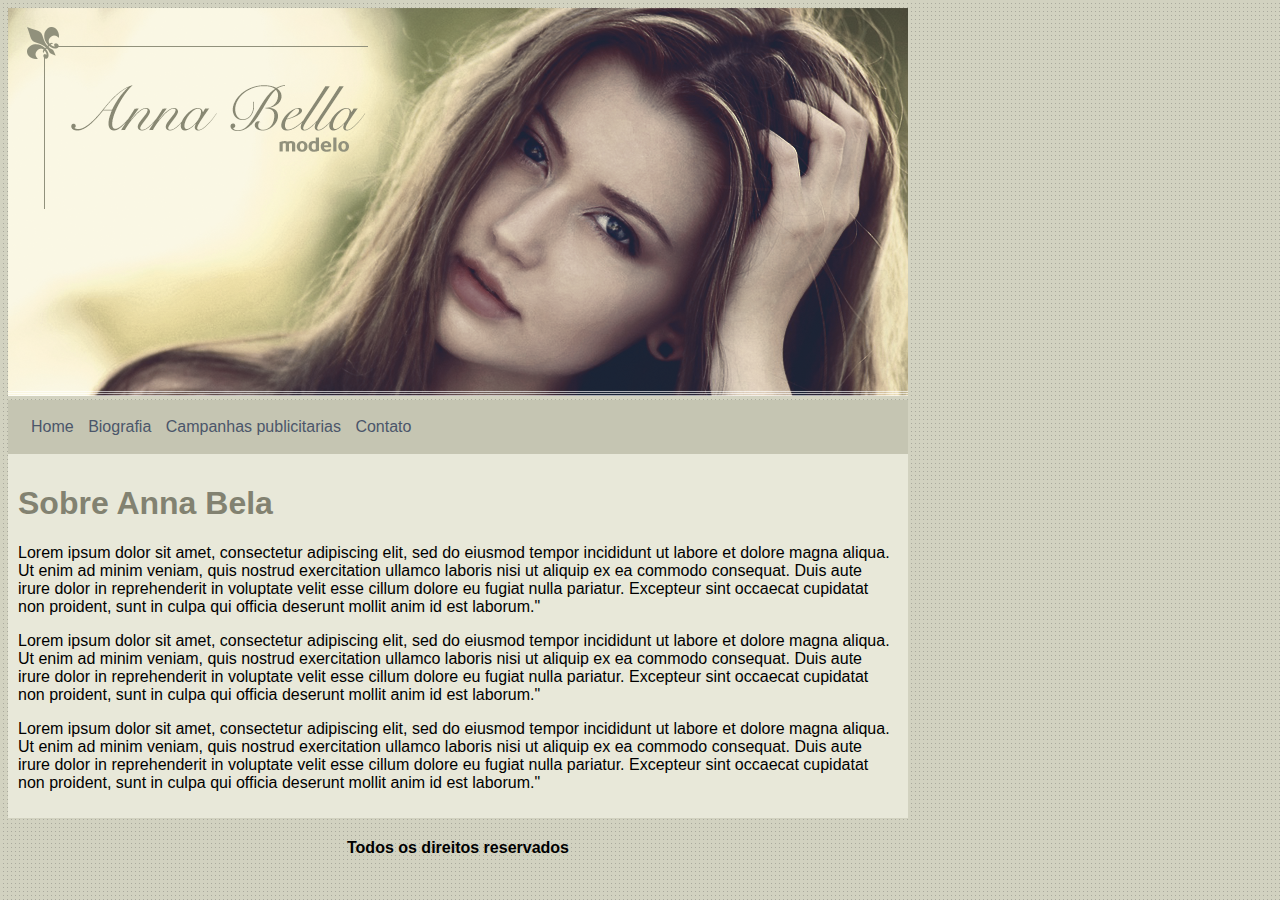
<file: index.html>
<!DOCTYPE html>
<html>
<head>
	<meta charset="utf-8">
	<meta name="viewport" content="width=device-width, initial-scale=1">
		<link rel="stylesheet" type="text/css" href="estilo.css">

	<title>Annabela oficial </title>
</head>

<body>
		<div id="principal">
			
			<img src="imagens/capa.png">
			<div id="menu">
				<a href="index.html">Home</a>
				<a href="biografia.html">Biografia</a>
				<a href="campanhas-publicitarias.html">Campanhas publicitarias</a>
				<a href="contato.html">Contato</a>
			</div>
			<div id="conteudo">
				<h1> Sobre Anna Bela </h1>
				<p>
				Lorem ipsum dolor sit amet, consectetur adipiscing elit, sed do eiusmod tempor incididunt ut labore et dolore magna aliqua. Ut enim ad minim veniam, quis nostrud exercitation ullamco laboris nisi ut aliquip ex ea commodo consequat. Duis aute irure dolor in reprehenderit in voluptate velit esse cillum dolore eu fugiat nulla pariatur. Excepteur sint occaecat cupidatat non proident, sunt in culpa qui officia deserunt mollit anim id est laborum."
				</p>

				<p>
				Lorem ipsum dolor sit amet, consectetur adipiscing elit, sed do eiusmod tempor incididunt ut labore et dolore magna aliqua. Ut enim ad minim veniam, quis nostrud exercitation ullamco laboris nisi ut aliquip ex ea commodo consequat. Duis aute irure dolor in reprehenderit in voluptate velit esse cillum dolore eu fugiat nulla pariatur. Excepteur sint occaecat cupidatat non proident, sunt in culpa qui officia deserunt mollit anim id est laborum."
				</p>

				<p>
				Lorem ipsum dolor sit amet, consectetur adipiscing elit, sed do eiusmod tempor incididunt ut labore et dolore magna aliqua. Ut enim ad minim veniam, quis nostrud exercitation ullamco laboris nisi ut aliquip ex ea commodo consequat. Duis aute irure dolor in reprehenderit in voluptate velit esse cillum dolore eu fugiat nulla pariatur. Excepteur sint occaecat cupidatat non proident, sunt in culpa qui officia deserunt mollit anim id est laborum."
				</p>

			</div><!--fim de conteudo-->
			<div id="rodape">
				<h4 class="centralizar">Todos os direitos reservados</h4>
			</div>
		</div>
</body>
</html>
</file>
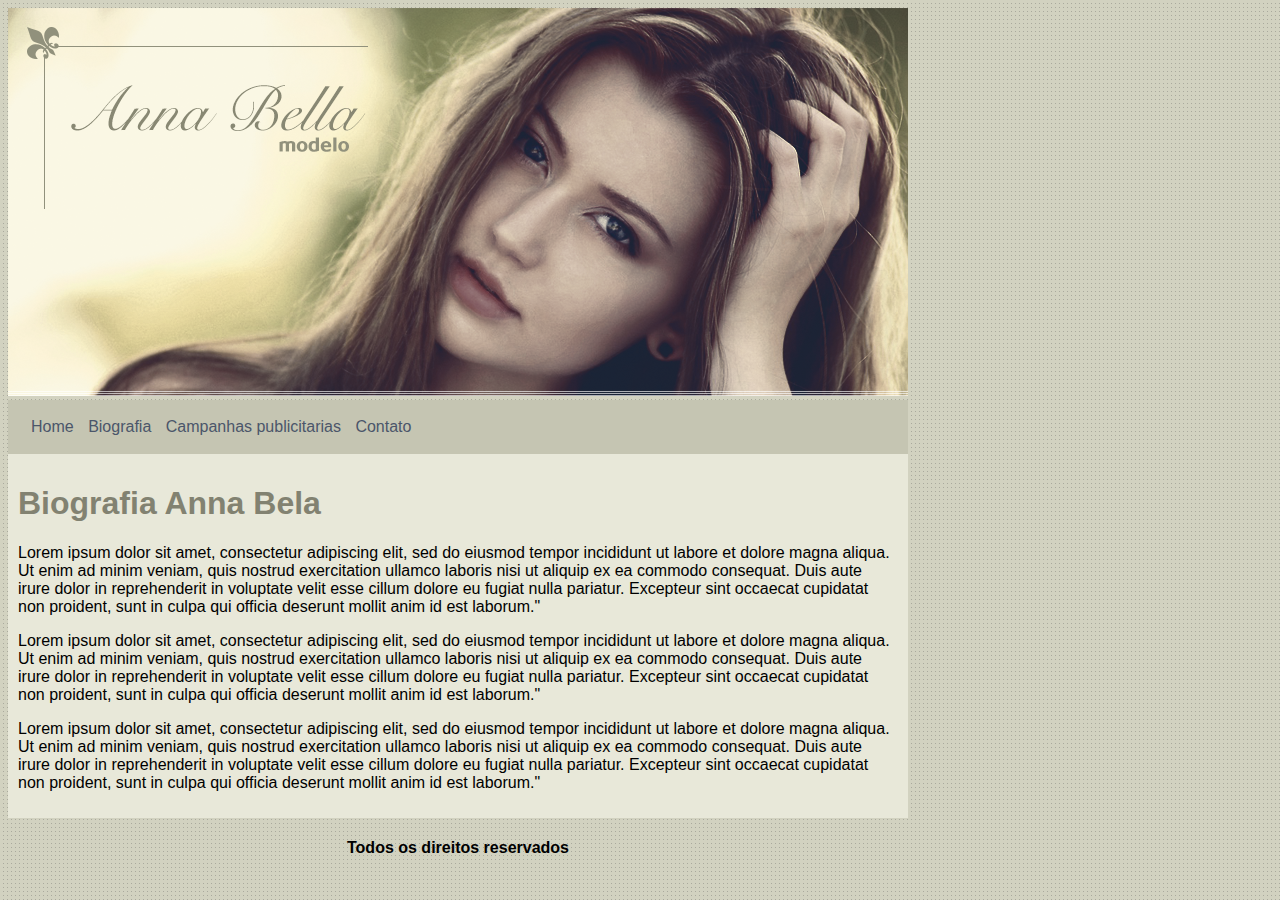
<file: biografia.html>
<!DOCTYPE html>
<html>
<head>
	<meta charset="utf-8">
	<meta name="viewport" content="width=device-width, initial-scale=1">
		<link rel="stylesheet" type="text/css" href="estilo.css">

	<title>Biografia Anna Bela</title>
</head>

<body>
		<div id="principal">
			
			<img src="imagens/capa.png">
			<div id="menu">
				<a href="index.html">Home</a>
				<a href="biografia.html">Biografia</a>
				<a href="campanhas-publicitarias.html">Campanhas publicitarias</a>
				<a href="contato.html">Contato</a>
			</div>
			<div id="conteudo">
				<h1> Biografia Anna Bela </h1>
				<p>
				Lorem ipsum dolor sit amet, consectetur adipiscing elit, sed do eiusmod tempor incididunt ut labore et dolore magna aliqua. Ut enim ad minim veniam, quis nostrud exercitation ullamco laboris nisi ut aliquip ex ea commodo consequat. Duis aute irure dolor in reprehenderit in voluptate velit esse cillum dolore eu fugiat nulla pariatur. Excepteur sint occaecat cupidatat non proident, sunt in culpa qui officia deserunt mollit anim id est laborum."
				</p>

				<p>
				Lorem ipsum dolor sit amet, consectetur adipiscing elit, sed do eiusmod tempor incididunt ut labore et dolore magna aliqua. Ut enim ad minim veniam, quis nostrud exercitation ullamco laboris nisi ut aliquip ex ea commodo consequat. Duis aute irure dolor in reprehenderit in voluptate velit esse cillum dolore eu fugiat nulla pariatur. Excepteur sint occaecat cupidatat non proident, sunt in culpa qui officia deserunt mollit anim id est laborum."
				</p>

				<p>
				Lorem ipsum dolor sit amet, consectetur adipiscing elit, sed do eiusmod tempor incididunt ut labore et dolore magna aliqua. Ut enim ad minim veniam, quis nostrud exercitation ullamco laboris nisi ut aliquip ex ea commodo consequat. Duis aute irure dolor in reprehenderit in voluptate velit esse cillum dolore eu fugiat nulla pariatur. Excepteur sint occaecat cupidatat non proident, sunt in culpa qui officia deserunt mollit anim id est laborum."
				</p>

			</div><!--fim de conteudo-->
			<div id="rodape">
				<h4 class="centralizar">Todos os direitos reservados</h4>
			</div>
		</div>
</body>
</html>
</file>
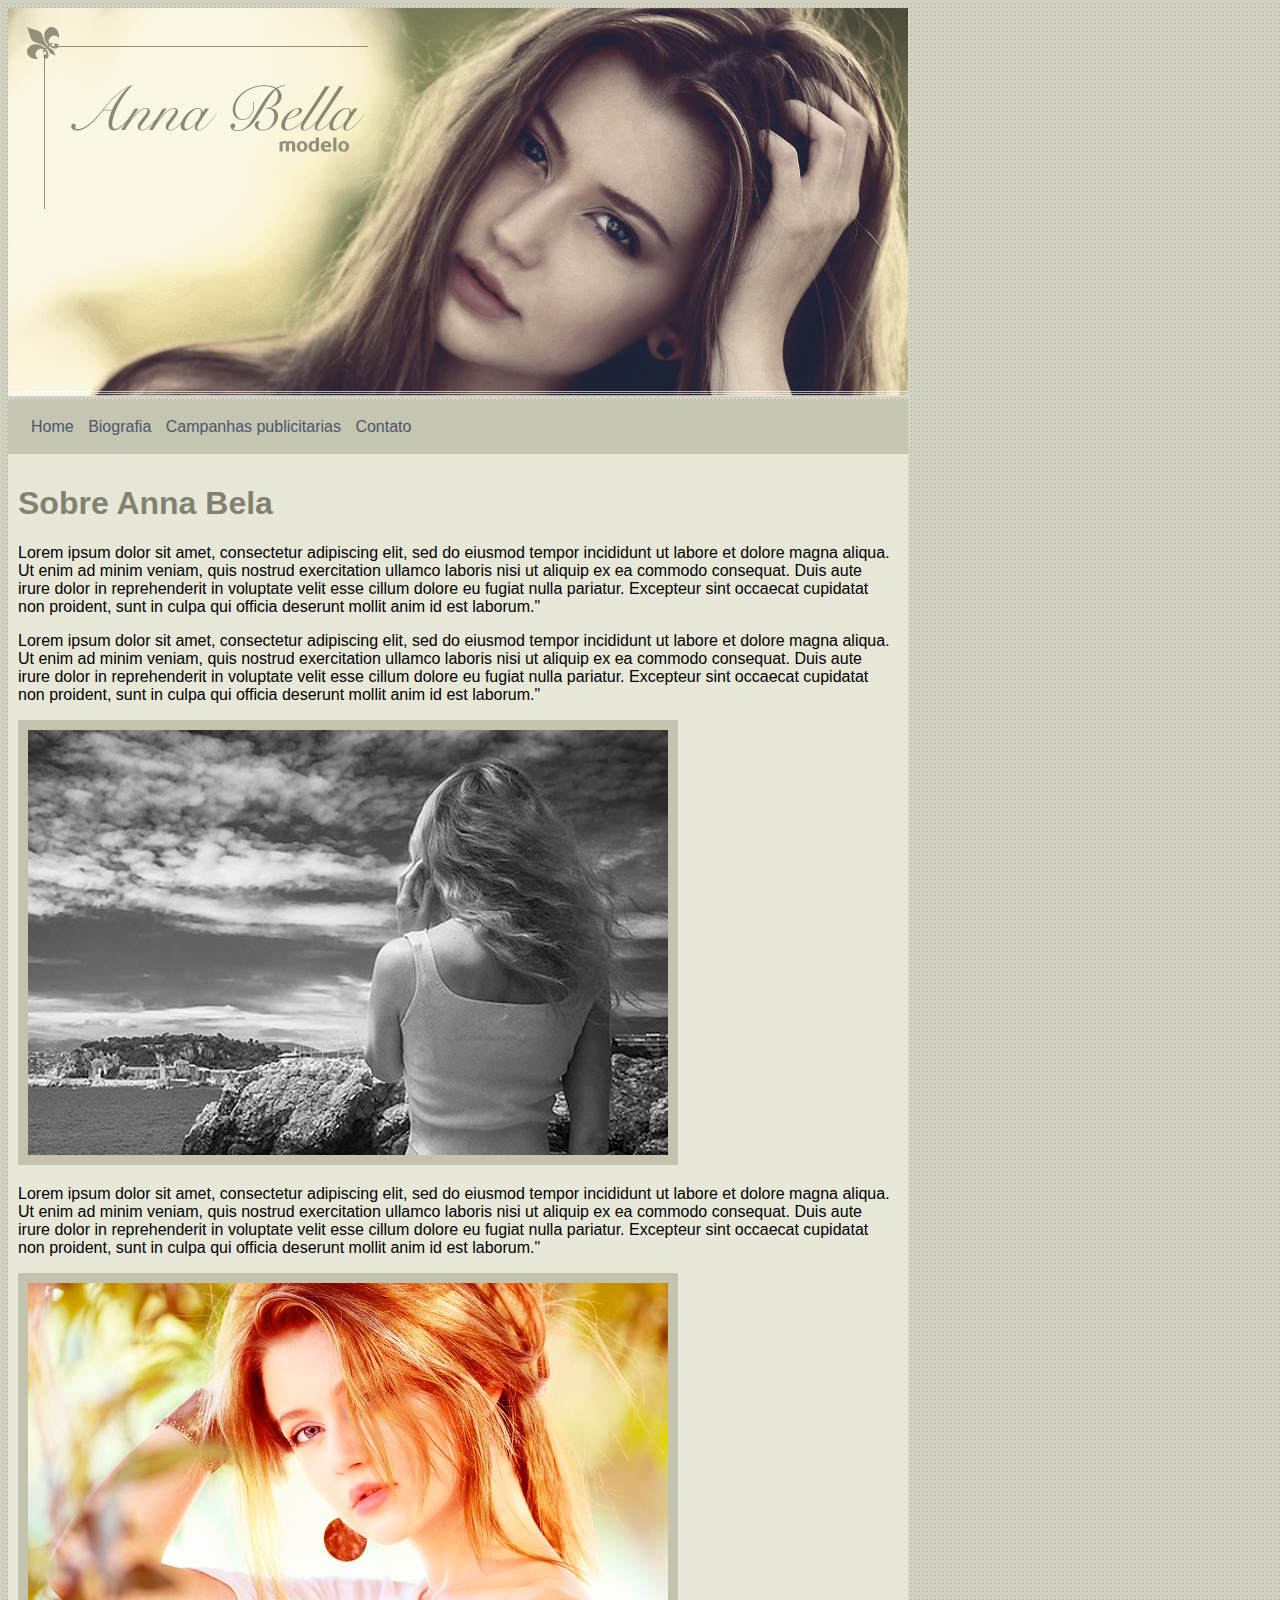
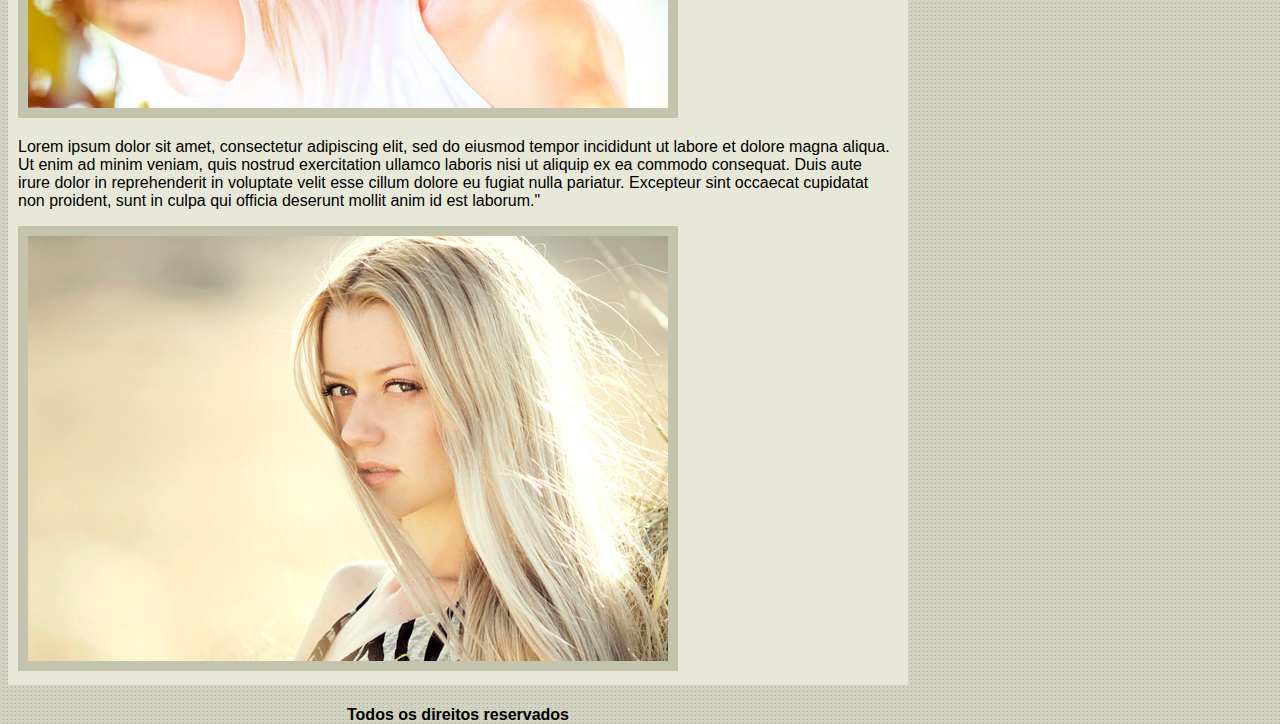
<file: campanhas-publicitarias.html>
<!DOCTYPE html>
<html>
<head>
	<meta charset="utf-8">
	<meta name="viewport" content="width=device-width, initial-scale=1">
		<link rel="stylesheet" type="text/css" href="estilo.css">

	<title>Annabela Campanhas Publicitarias </title>
</head>

<body>
		<div id="principal">
			
			<img src="imagens/capa.png">
			<div id="menu">
				<a href="index.html">Home</a>
				<a href="biografia.html">Biografia</a>
				<a href="campanhas-publicitarias.html">Campanhas publicitarias</a>
				<a href="contato.html">Contato</a>
			</div>
			<div id="conteudo">
				<h1> Sobre Anna Bela </h1>
				<p>
				Lorem ipsum dolor sit amet, consectetur adipiscing elit, sed do eiusmod tempor incididunt ut labore et dolore magna aliqua. Ut enim ad minim veniam, quis nostrud exercitation ullamco laboris nisi ut aliquip ex ea commodo consequat. Duis aute irure dolor in reprehenderit in voluptate velit esse cillum dolore eu fugiat nulla pariatur. Excepteur sint occaecat cupidatat non proident, sunt in culpa qui officia deserunt mollit anim id est laborum."
				</p>

				<p>
				Lorem ipsum dolor sit amet, consectetur adipiscing elit, sed do eiusmod tempor incididunt ut labore et dolore magna aliqua. Ut enim ad minim veniam, quis nostrud exercitation ullamco laboris nisi ut aliquip ex ea commodo consequat. Duis aute irure dolor in reprehenderit in voluptate velit esse cillum dolore eu fugiat nulla pariatur. Excepteur sint occaecat cupidatat non proident, sunt in culpa qui officia deserunt mollit anim id est laborum."
				</p>
				<img src="imagens/foto1.png" class="img-campanha">

				<p>
				Lorem ipsum dolor sit amet, consectetur adipiscing elit, sed do eiusmod tempor incididunt ut labore et dolore magna aliqua. Ut enim ad minim veniam, quis nostrud exercitation ullamco laboris nisi ut aliquip ex ea commodo consequat. Duis aute irure dolor in reprehenderit in voluptate velit esse cillum dolore eu fugiat nulla pariatur. Excepteur sint occaecat cupidatat non proident, sunt in culpa qui officia deserunt mollit anim id est laborum."
				</p>
				<img src="imagens/foto3.png" class="img-campanha">


				<p>
				Lorem ipsum dolor sit amet, consectetur adipiscing elit, sed do eiusmod tempor incididunt ut labore et dolore magna aliqua. Ut enim ad minim veniam, quis nostrud exercitation ullamco laboris nisi ut aliquip ex ea commodo consequat. Duis aute irure dolor in reprehenderit in voluptate velit esse cillum dolore eu fugiat nulla pariatur. Excepteur sint occaecat cupidatat non proident, sunt in culpa qui officia deserunt mollit anim id est laborum."
				</p>
				<img src="imagens/foto2.png" class="img-campanha">

			</div><!--fim de conteudo-->
			<div id="rodape">
				<h4 class="centralizar">Todos os direitos reservados</h4>
			</div>
		</div>
</body>
</html>
</file>
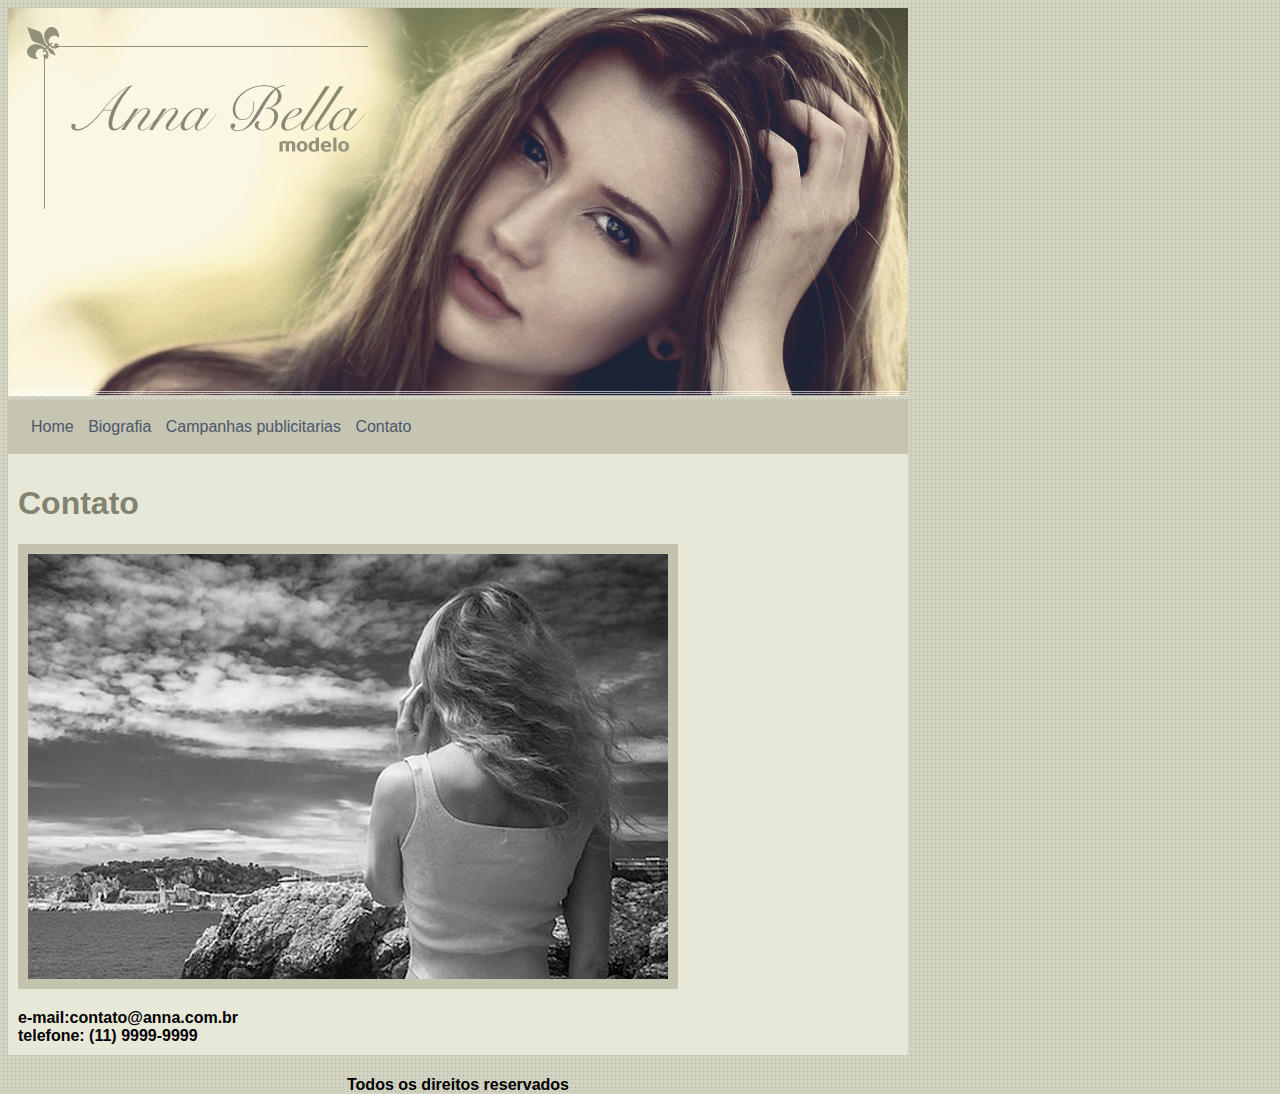
<file: contato.html>
<!DOCTYPE html>
<html>
<head>
	<meta charset="utf-8">
	<meta name="viewport" content="width=device-width, initial-scale=1">
		<link rel="stylesheet" type="text/css" href="estilo.css">

	<title>Annabela Campanhas Publicitarias </title>
</head>

<body>
		<div id="principal">
			
			<img src="imagens/capa.png">
			<div id="menu">
				<a href="index.html">Home</a>
				<a href="biografia.html">Biografia</a>
				<a href="campanhas-publicitarias.html">Campanhas publicitarias</a>
				<a href="contato.html">Contato</a>
			</div>
			<div id="conteudo">
				<h1> Contato </h1>
				
				<img src="imagens/foto1.png" class="img-campanha">

				<p>
				<div> 
				<strong> e-mail:contato@anna.com.br<br></strong>
				<strong> telefone: (11) 9999-9999 </strong>

				</div>
					
				

				

			</div><!--fim de conteudo-->
			<div id="rodape">
				<h4 class="centralizar">Todos os direitos reservados</h4>
			</div>
		</div>
</body>
</html>
</file>
<file: estilo.css>
body{
	background: #d2d2c1 url('imagens/fundo.png') ;
	font: 16px Arial,Helvetica, sans-serif;

}

#principal{
	width: 900px;
	height: 500px;
}

#menu{
	background: #c5c5b2;
	padding: 18px;
}
#conteudo{
	background: #e8e8d9;
	padding: 10px;
}
a{
	color: #4b566a;
	text-decoration: none;
	font font-weight: bold;	
	padding: 5px;
}

.centralizar{
	text-align: center;
}
.img-campanha{
	border: 10px solid #c3c3ae;
}
h1{
	color:#828271;
}
</file>
